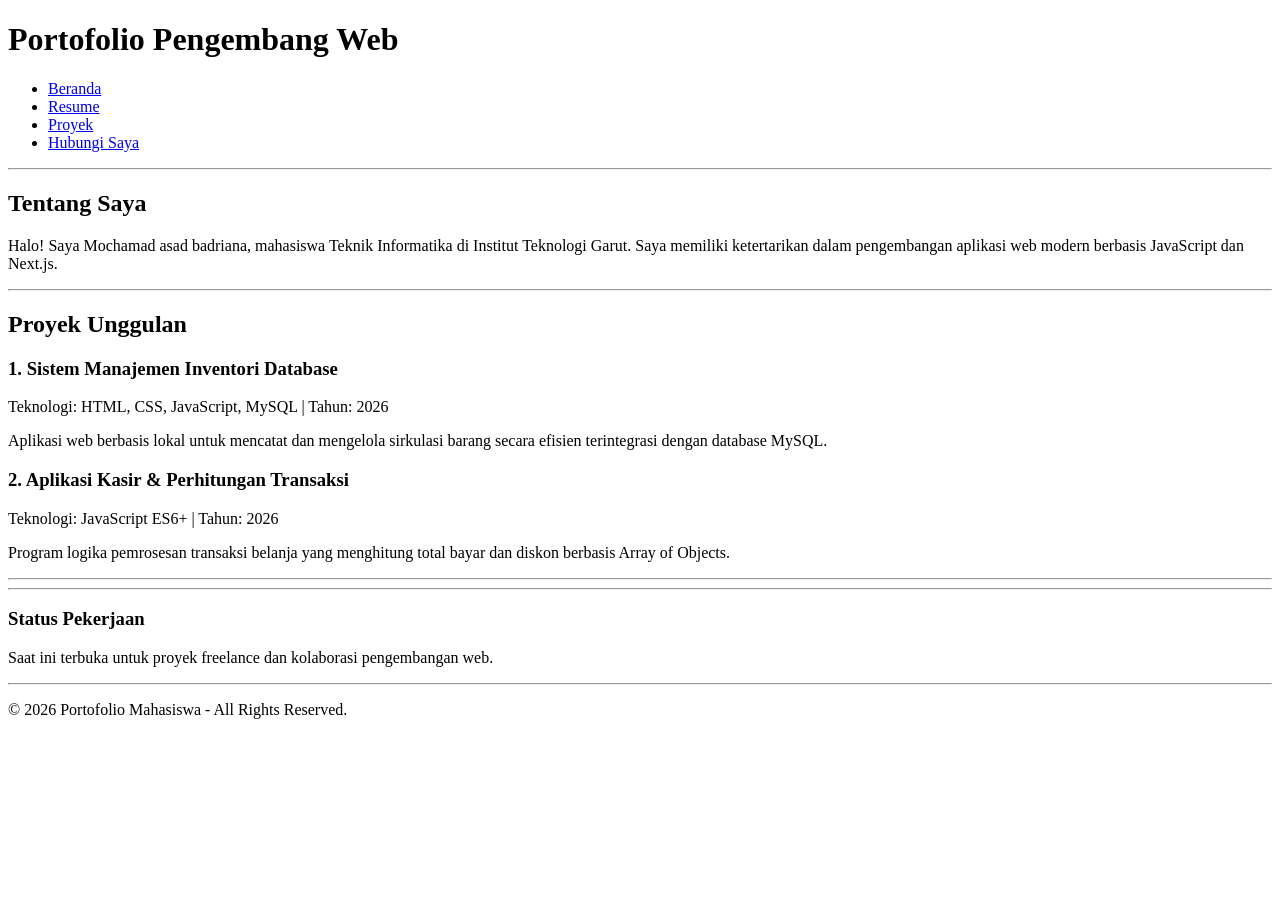
<file: modul 2/index.html>
<!DOCTYPE html>
<html lang="id">
<head>
  <meta charset="UTF-8">
  <meta name="viewport" content="width=device-width, initial-scale=1.0">
  <title>Modul 2 - Web Portofolio Mahasiswa</title>
</head>
<body>
  <header>
    <h1>Portofolio Pengembang Web</h1>
    <nav>
      <ul>
        <li><a href="index.html">Beranda</a></li>
        <li><a href="resume.html">Resume</a></li>
        <li><a href="project.html">Proyek</a></li>
        <li><a href="kontak.html">Hubungi Saya</a></li>
      </ul>
    </nav>
  </header>
  <hr>
  <main>
    <section id="tentang">
      <h2>Tentang Saya</h2>
      <p>Halo! Saya Mochamad asad badriana, mahasiswa Teknik Informatika di Institut Teknologi Garut. Saya memiliki ketertarikan dalam pengembangan aplikasi web modern berbasis JavaScript dan Next.js.</p>
    </section>
    <hr>
    <section id="proyek">
      <h2>Proyek Unggulan</h2>
      <article>
        <header>
          <h3>1. Sistem Manajemen Inventori Database</h3>
          <p>Teknologi: HTML, CSS, JavaScript, MySQL | Tahun: <time datetime="2026">2026</time></p>
        </header>
        <p>Aplikasi web berbasis lokal untuk mencatat dan mengelola sirkulasi barang secara efisien terintegrasi dengan database MySQL.</p>
      </article>
      <article>
        <header>
          <h3>2. Aplikasi Kasir &amp; Perhitungan Transaksi</h3>
          <p>Teknologi: JavaScript ES6+ | Tahun: <time datetime="2026">2026</time></p>
        </header>
        <p>Program logika pemrosesan transaksi belanja yang menghitung total bayar dan diskon berbasis Array of Objects.</p>
      </article>
    </section>
    <hr>
  </main>
  <hr>
  <aside>
    <h3>Status Pekerjaan</h3>
    <p>Saat ini terbuka untuk proyek freelance dan kolaborasi pengembangan web.</p>
  </aside>
  <hr>
  <footer>
    <p>&copy; 2026 Portofolio Mahasiswa - All Rights Reserved.</p>
  </footer>
</body>
</html>
</file>
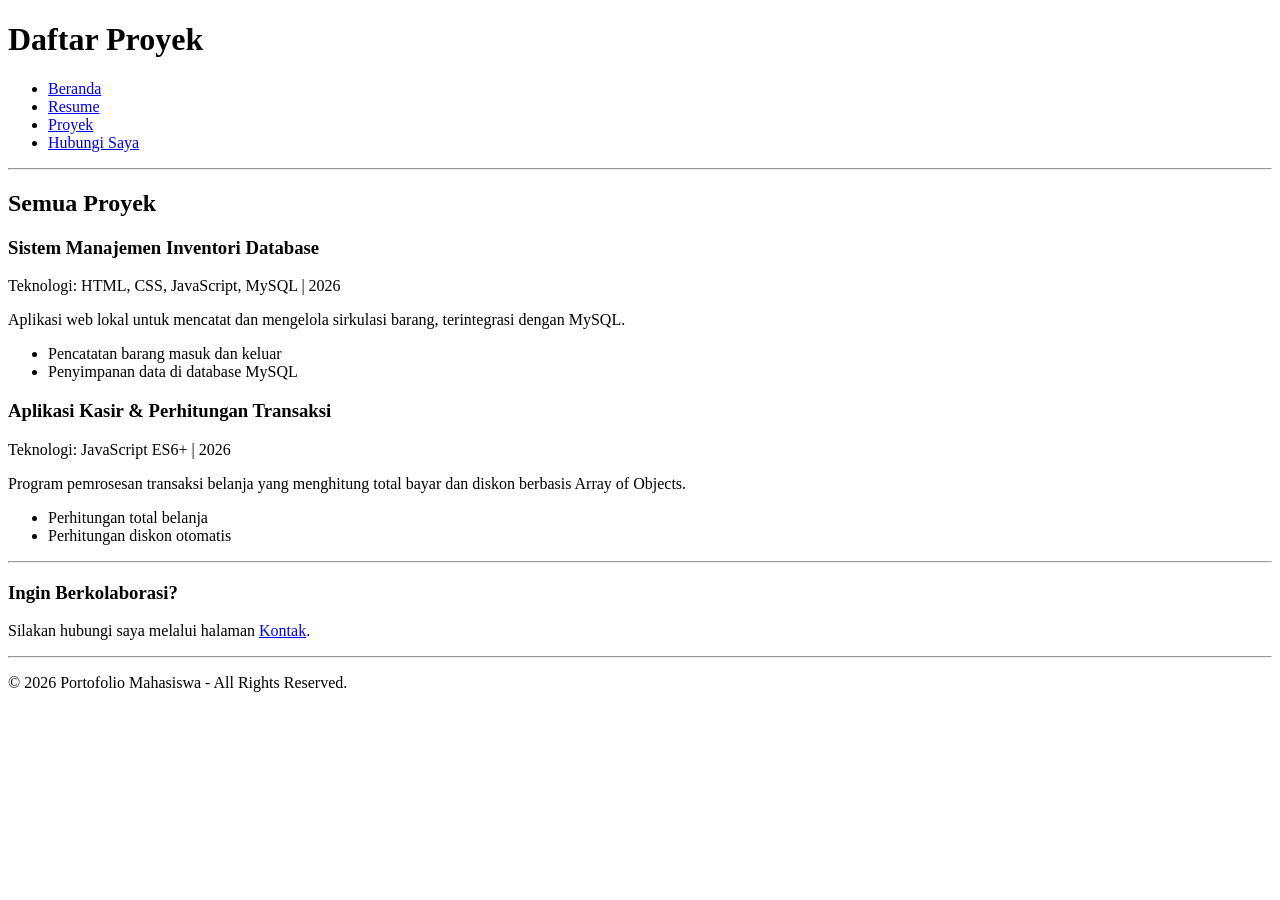
<file: modul 2/project.html>
<!DOCTYPE html>
<html lang="id">
<head>
  <meta charset="UTF-8">
  <meta name="viewport" content="width=device-width, initial-scale=1.0">
  <title>Proyek - Portofolio Mahasiswa</title>
</head>
<body>
  <header>
    <h1>Daftar Proyek</h1>
    <nav>
      <ul>
        <li><a href="index.html">Beranda</a></li>
        <li><a href="resume.html">Resume</a></li>
        <li><a href="project.html">Proyek</a></li>
        <li><a href="kontak.html">Hubungi Saya</a></li>
      </ul>
    </nav>
  </header>
  <hr>
  <main>
    <section id="daftar-proyek">
      <h2>Semua Proyek</h2>
      <article>
        <header>
          <h3>Sistem Manajemen Inventori Database</h3>
          <p>Teknologi: HTML, CSS, JavaScript, MySQL | <time datetime="2026">2026</time></p>
        </header>
        <p>Aplikasi web lokal untuk mencatat dan mengelola sirkulasi barang, terintegrasi dengan MySQL.</p>
        <ul>
          <li>Pencatatan barang masuk dan keluar</li>
          <li>Penyimpanan data di database MySQL</li>
        </ul>
      </article>
      <article>
        <header>
          <h3>Aplikasi Kasir &amp; Perhitungan Transaksi</h3>
          <p>Teknologi: JavaScript ES6+ | <time datetime="2026">2026</time></p>
        </header>
        <p>Program pemrosesan transaksi belanja yang menghitung total bayar dan diskon berbasis Array of Objects.</p>
        <ul>
          <li>Perhitungan total belanja</li>
          <li>Perhitungan diskon otomatis</li>
        </ul>
      </article>
    </section>
  </main>
  <hr>
  <aside>
    <h3>Ingin Berkolaborasi?</h3>
    <p>Silakan hubungi saya melalui halaman <a href="kontak.html">Kontak</a>.</p>
  </aside>
  <hr>
  <footer>
    <p>&copy; 2026 Portofolio Mahasiswa - All Rights Reserved.</p>
  </footer>
</body>
</html>
</file>
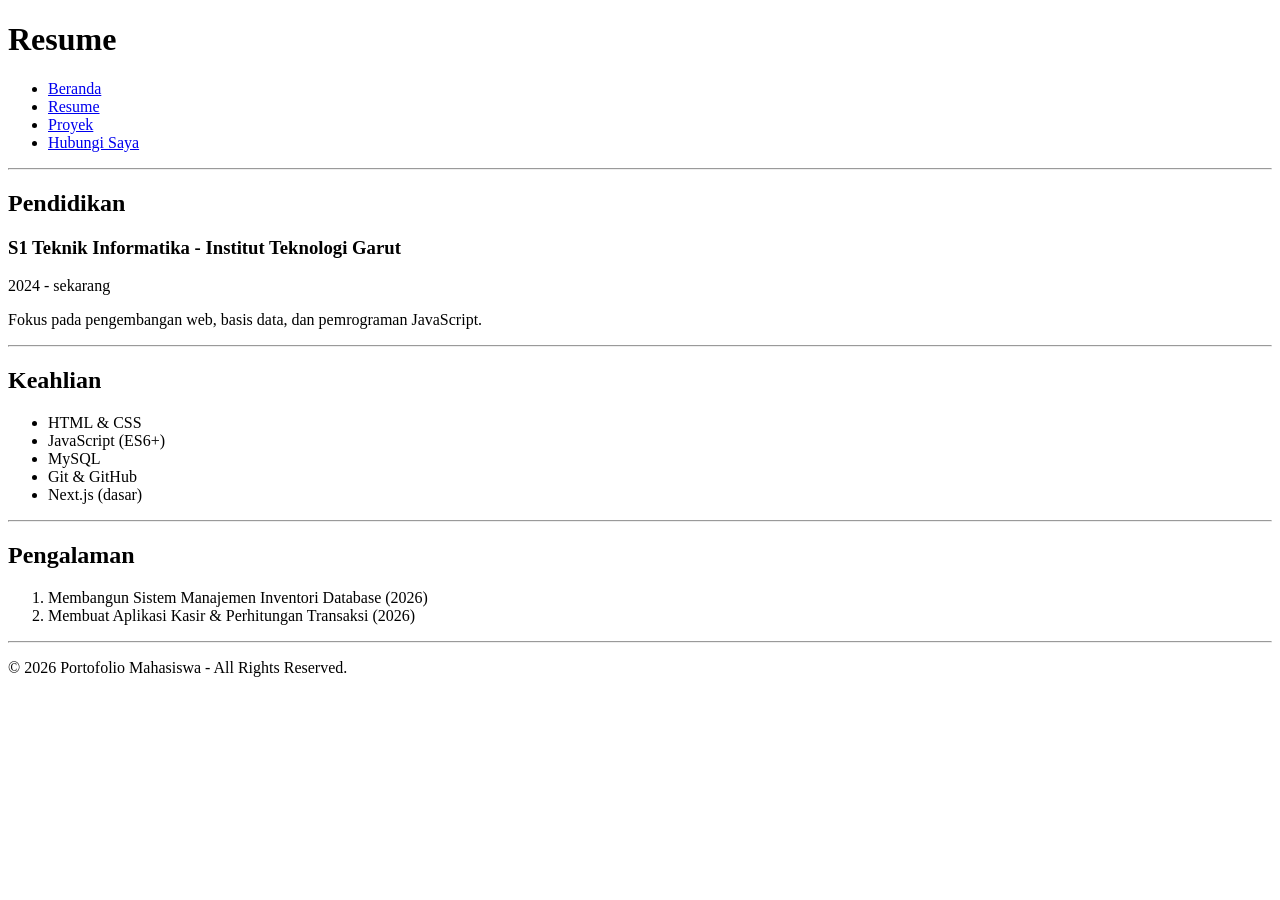
<file: modul 2/resume.html>
<!DOCTYPE html>
<html lang="id">
<head>
  <meta charset="UTF-8">
  <meta name="viewport" content="width=device-width, initial-scale=1.0">
  <title>Resume - Portofolio Mahasiswa</title>
</head>
<body>
  <header>
    <h1>Resume</h1>
    <nav>
      <ul>
        <li><a href="index.html">Beranda</a></li>
        <li><a href="resume.html">Resume</a></li>
        <li><a href="project.html">Proyek</a></li>
        <li><a href="kontak.html">Hubungi Saya</a></li>
      </ul>
    </nav>
  </header>
  <hr>
  <main>
    <section id="pendidikan">
      <h2>Pendidikan</h2>
      <article>
        <header>
          <h3>S1 Teknik Informatika - Institut Teknologi Garut</h3>
          <p><time datetime="2024">2024</time> - sekarang</p>
        </header>
        <p>Fokus pada pengembangan web, basis data, dan pemrograman JavaScript.</p>
      </article>
    </section>
    <hr>
    <section id="keahlian">
      <h2>Keahlian</h2>
      <ul>
        <li>HTML &amp; CSS</li>
        <li>JavaScript (ES6+)</li>
        <li>MySQL</li>
        <li>Git &amp; GitHub</li>
        <li>Next.js (dasar)</li>
      </ul>
    </section>
    <hr>
    <section id="pengalaman">
      <h2>Pengalaman</h2>
      <ol>
        <li>Membangun Sistem Manajemen Inventori Database (2026)</li>
        <li>Membuat Aplikasi Kasir &amp; Perhitungan Transaksi (2026)</li>
      </ol>
    </section>
  </main>
  <hr>
  <footer>
    <p>&copy; 2026 Portofolio Mahasiswa - All Rights Reserved.</p>
  </footer>
</body>
</html>
</file>
